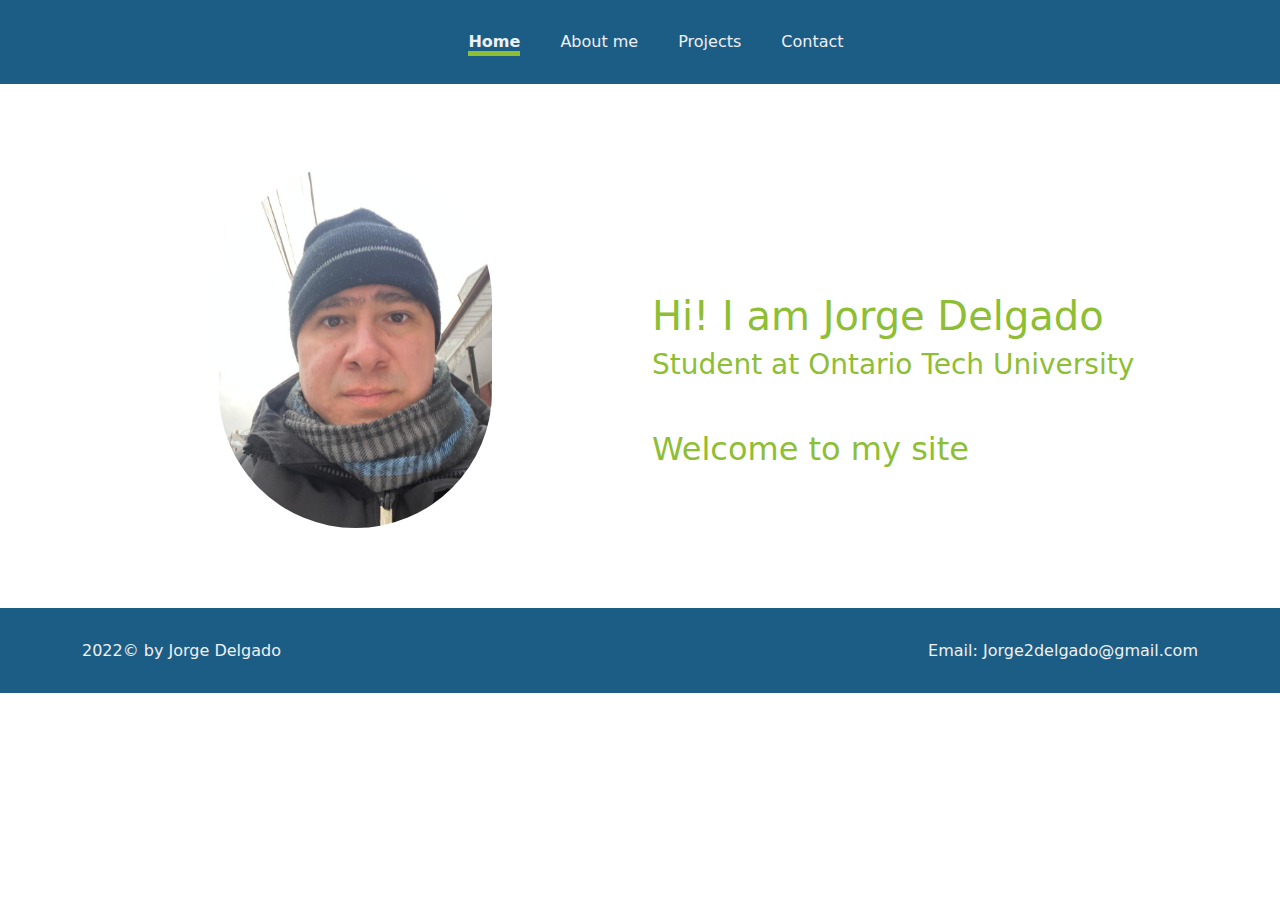
<file: Portfolio site/index.html>
<!DOCTYPE HTML>

<html>
	<head>
		<title>Prototype</title>
		<meta http-equiv="content-type" content="text/html; charset=utf-8" />
		<meta name="description" content="" />
		<meta name="keywords" content="" />
		<link rel="stylesheet" href="css/bootstrap.min.css" />
		<link rel="stylesheet" href="css/styles.css" />
		<script src="js/bootstrap.min.js"></script>
	</head>
	<body class="homepage">
		<header>
			<div class="container">
				<!-- Nav -->
				<nav id="nav">
					<ul>
						<li class="active"><a href="index.html">Home</a></li>
						<li><a href="about_me.html">About me</a></li>
						<li><a href="projects.html">Projects</a></li>
						<li><a href="contact.html">Contact</a></li>
					</ul>
				</nav>

			</div>
		</header>

        <!-- Page Content -->
        <div class="page_content">
            <div class="container">
                <div class="row">
                    <div class="col-md-6" style="text-align: center;">
                        <img src="img/foto.jpg" alt="Myphoto" />
                    </div>
                    <div class="col-md-6">
                        <div class="title" style="margin-top: 8rem;">
                            <h1>Hi! I am Jorge Delgado</h1>
                            <h3>Student at Ontario Tech University</h3>
                        </div>
                        <div class="title">
                            <h2>Welcome to my site</h2>
                        </div>
                    </div>
                </div>
            </div>
        </div>

		<footer>
			<div class="container">
				<div class="row">
					<div class="col-md-6">
						<span>2022&copy; by Jorge Delgado</span>
					</div>
					<div class="col-md-6" style="text-align: right;">
						<span>Email: Jorge2delgado@gmail.com</span>
					</div>
				</div>
			</div>
		</footer>
	</body>
</html>
</file>
<file: Portfolio site/css/styles.css>
header {
    background: #1c5d85;
    color: #eff0f3;
}

#nav ul {
    list-style: none;
    display: flex;
    align-content: center;
    justify-content: center;
    align-items: center;
}

#nav ul li {
    margin: 30px 20px;
}

#nav ul li a {
    color: #eff0f3;
    text-decoration: none;
}

#nav ul li:hover a,
#nav ul li.active a {
    border-bottom: 5px solid #8ebe33;
    font-weight: 600;
}

footer {
    background: #1c5d85;
    color: #eff0f3;
}

footer .container {
    padding-bottom: 30px;
    padding-top: 30px;
}

.homepage .page_content {
    margin-bottom: 5rem;
    margin-top: 5rem;
}

.homepage .title {
    text-align: left;
    color: #8ebe33;
}

.homepage img {
    width: 50%;
    border-radius: 160px;
}

.title {
    margin-top: 3rem;
    margin-bottom: 2rem;
    text-align: center;
}

.formulario-contacto,
.about_me {
    margin-bottom: 2.4rem;
}

.projects {
    margin-bottom: 2.45rem;
}

.formulario-contacto input,
.formulario-contacto textarea {
    width: 100%;
    margin-bottom: 1rem;
}

.formulario-contacto input[type="checkbox"] {
    width: auto;
}

.boton input[type="submit"] {
    margin-top: 2rem;
    background: #1c5d85;
    color: #eff0f3;
    font-weight: 600;
    border: 1px solid #1c5d85;
    height: 3rem;
}

span {
    line-height: 1.565;
}

.about_me video {
    width: 100%;
    height: auto;
}
</file>
